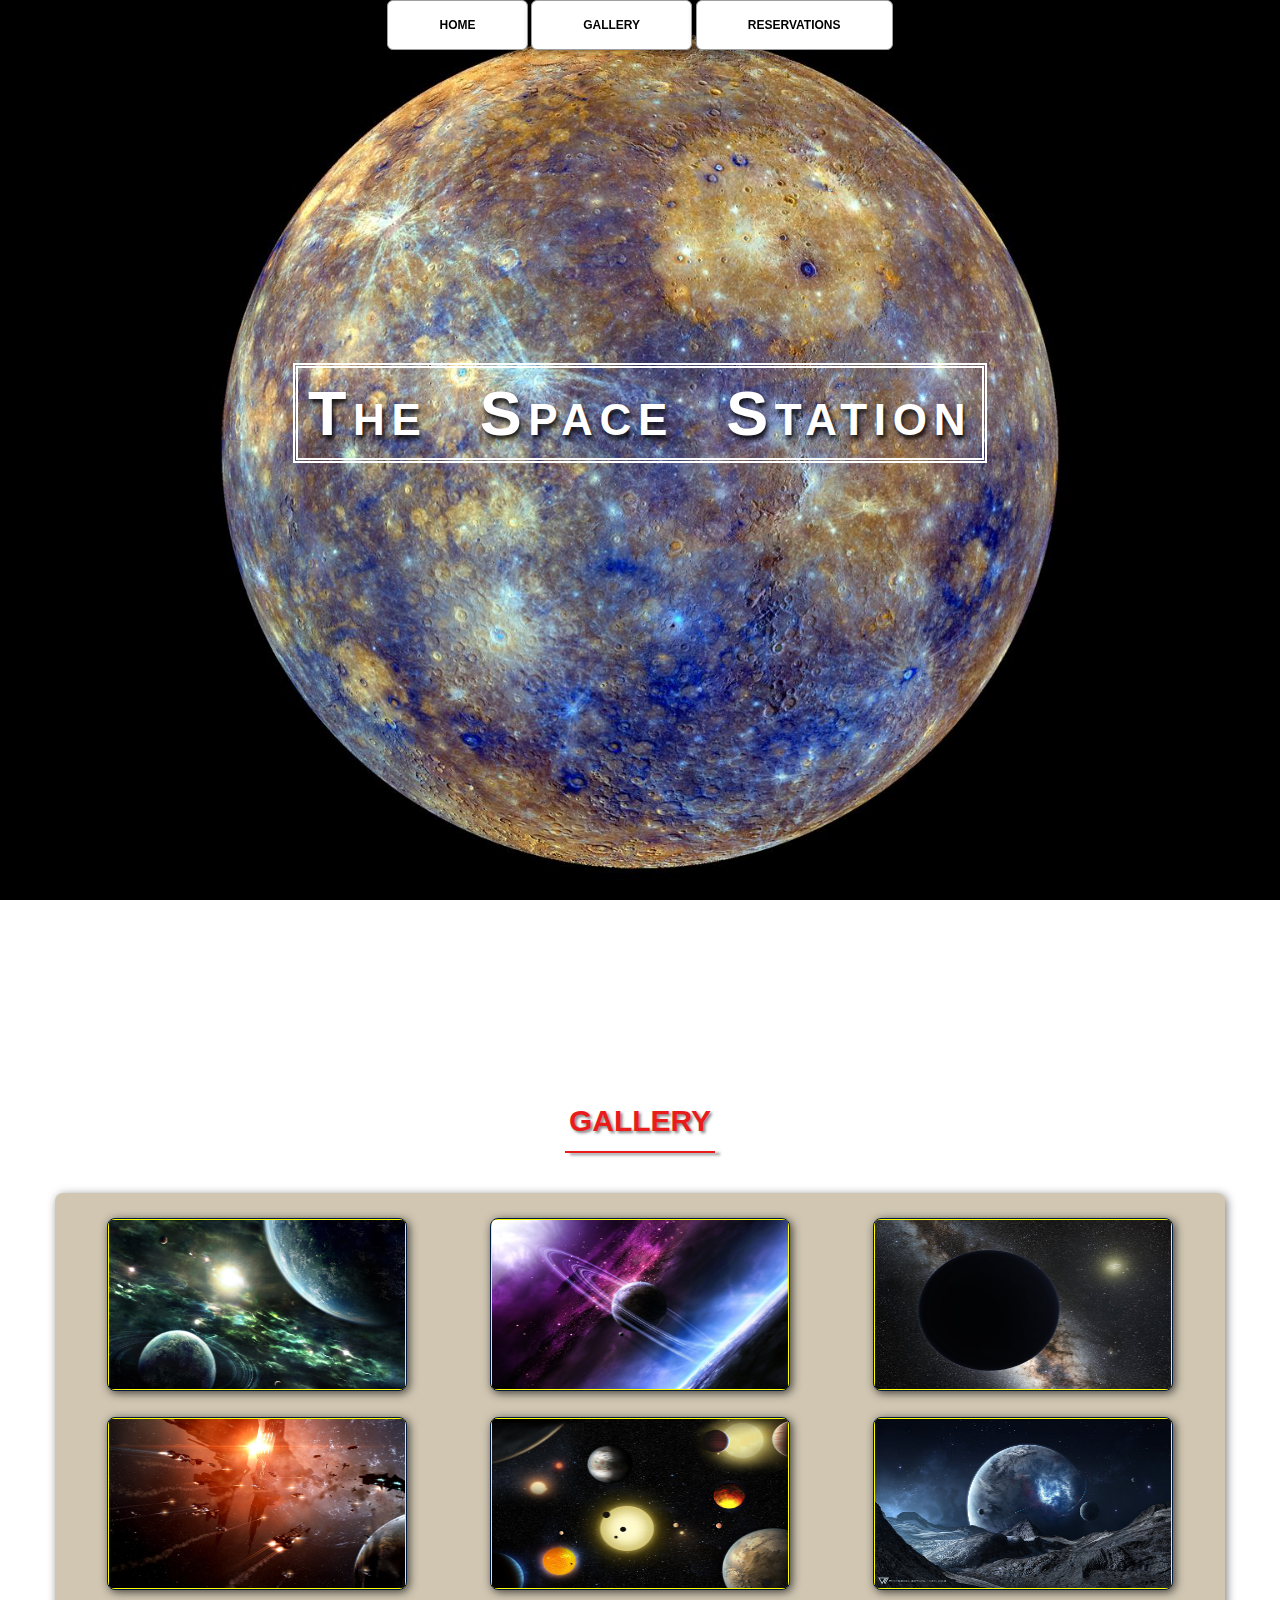
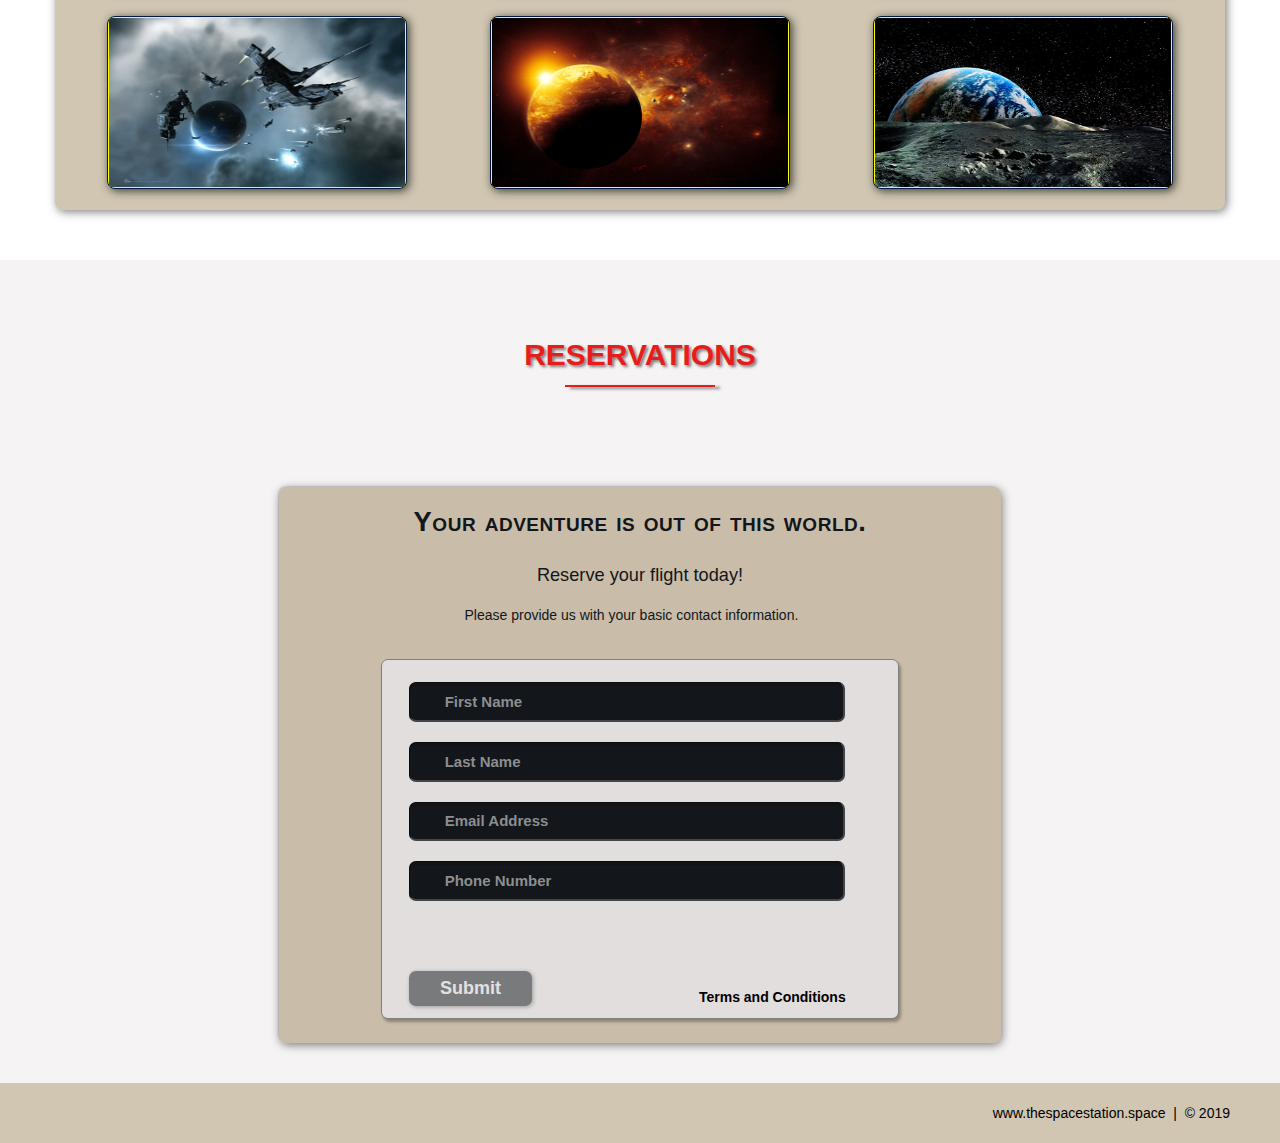
<file: HTML Planet Project/index.html>
<!DOCTYPE html>
<html lang="en">
	<head>
		<meta charset="utf-8">
		<title>The Space Station | Resort</title>
		<link rel="stylesheet" href="./css/shared.css">
		<link rel="stylesheet" href="./css/animations.css">
	</head>
	<body>

		<!-- NAV -->
		<div class="wrap">
			<div class="menu-container">
				<ul class="menu">
					<a href="#home"><li>HOME</li></a>
					<a href="#gallery"><li>GALLERY</li></a>
					<a href="#contact"><li>RESERVATIONS</li></a>
				</ul>
			</div>
		</div>
		<!--END NAV -->
		
		<!--HOME -->
		<div id="home">
			<div class="container">
				<div class="text-center">
					<span class="head-main">The Space Station</span>
				</div>
			</div>
		</div>
		<!--END HOME -->
		
		<!-- GALLERY -->
	   <section id="gallery">
		   <div class="container">
				<h1>Gallery</h1>
				<div class="flex-container">
				
					<!-- PHOTO-CONTAINER 1 -->
					<div class="photo-container">
						<div class="photo">
							<img src="./images/thumb/thumbnail_1.png" alt="">
							<div class="photo-overlay">
								<h3 class="white-head">Click to Enlarge</h3>
								<p>We have several space launches departing daily, book your flight today!</p>
							</div>
						</div>
					</div>
					<!-- END PHOTO-CONTAINER 1 -->
					
					<!-- PHOTO-CONTAINER 2 -->
					<div class="photo-container">
						<div class="photo">
							<img src="./images/thumb/thumbnail_2.png" alt="">
							<div class="photo-overlay">
								<h3 class="white-head">Click to Enlarge</h3>
								<p>We have several space launches departing daily, book your flight today!</p>
							</div>
						</div>
					</div>
					<!-- END PHOTO-CONTAINER 2 -->
					
					<!-- PHOTO-CONTAINER 3 -->
					<div class="photo-container">
						<div class="photo">
							<img src="./images/thumb/thumbnail_3.png" alt="">
							<div class="photo-overlay">
								<h3 class="white-head">Click to Enlarge</h3>
								<p>We have several space launches departing daily, book your flight today!</p>
							</div>
						</div>
					</div>
					<!-- END PHOTO-CONTAINER 3 -->
					
					<!-- PHOTO-CONTAINER 4 -->
					<div class="photo-container">
						<div class="photo">
							<img src="./images/thumb/thumbnail_4.png" alt="">
							<div class="photo-overlay">
								<h3 class="white-head">Click to Enlarge</h3>
								<p>We have several space launches departing daily, book your flight today!</p>
							</div>
						</div>
					</div>
					<!-- END PHOTO-CONTAINER 4 -->
					
					<!-- PHOTO-CONTAINER 5 -->
					<div class="photo-container">
						<div class="photo">
							<img src="./images/thumb/thumbnail_5.png" alt="">
							<div class="photo-overlay">
								<h3 class="white-head">Click to Enlarge</h3>
								<p>We have several space launches departing daily, book your flight today!</p>
							</div>
						</div>
					</div>
					<!-- END PHOTO-CONTAINER 5 -->
					
					<!-- PHOTO-CONTAINER 6 -->
					<div class="photo-container">
						<div class="photo">
							<img src="./images/thumb/thumbnail_6.png" alt="">
							<div class="photo-overlay">
								<h3 class="white-head">Click to Enlarge</h3>
								<p>We have several space launches departing daily, book your flight today!</p>
							</div>
						</div>
					</div>
					<!-- END PHOTO-CONTAINER 6 -->
					
					<!-- PHOTO-CONTAINER 7 -->
					<div class="photo-container">
						<div class="photo">
							<img src="./images/thumb/thumbnail_7.png" alt="">
							<div class="photo-overlay">
								<h3 class="white-head">Click to Enlarge</h3>
								<p>We have several space launches departing daily, book your flight today!</p>
							</div>
						</div>
					</div>
					<!-- END PHOTO-CONTAINER 7 -->
					
					<!-- PHOTO-CONTAINER 8 -->
					<div class="photo-container">
						<div class="photo">
							<img src="./images/thumb/thumbnail_8.png" alt="">
							<div class="photo-overlay">
								<h3 class="white-head">Click to Enlarge</h3>
								<p>We have several space launches departing daily, book your flight today!</p>
							</div>
						</div>
					</div>
					<!-- END PHOTO-CONTAINER 8 -->
					
					<!-- PHOTO-CONTAINER 9 -->
					<div class="photo-container">
						<div class="photo">
							<img src="./images/thumb/thumbnail_9.png" alt="">
							<div class="photo-overlay">
								<h3 class="white-head">Click to Enlarge</h3>
								<p>We have several space launches departing daily, book your flight today!</p>
							</div>
						</div>
					</div>
					<!-- END PHOTO-CONTAINER 9 -->
					
				</div>
		   </div>
	   </section>
		<!-- END GALLERY -->
					
		<!-- RSVP -->
		<section id="contact">
			<div class="container">
				<div class="heading-padding">
					<h1 class="heading-padding">Reservations</h1>
					<div class="reservation">
						<h2><span>Your adventure is out of this world.</span>
							<br />Reserve your flight today!
						</h2>
						<p class="rsvp-text">
							Please provide us with your basic contact information.              
						</p>
						<div class="form-rsvp">
							<form action="" method="post">
								<input class="rsvp" type="text" value="First Name">
								<input class="rsvp" type="text" value="Last Name">
								<input class="rsvp" type="text" value="Email Address">
								<input class="rsvp" type="text" value="Phone Number">
								<div class="form-spacer">
									<label class="terms">Terms and Conditions</label>
								</div>
								<div class="submit">
									<input type="submit" value="Submit">
								</div>
							</form>
						</div>
					</div>
				</div>
			</div>
		</section>
		<!--END RSVP -->

		<!-- FOOTER -->
		<div id="footer">
			www.thespacestation.space &nbsp;|&nbsp; &copy; 2019
		</div>
		<!-- END FOOTER -->
		
	</body>
</html>
</file>
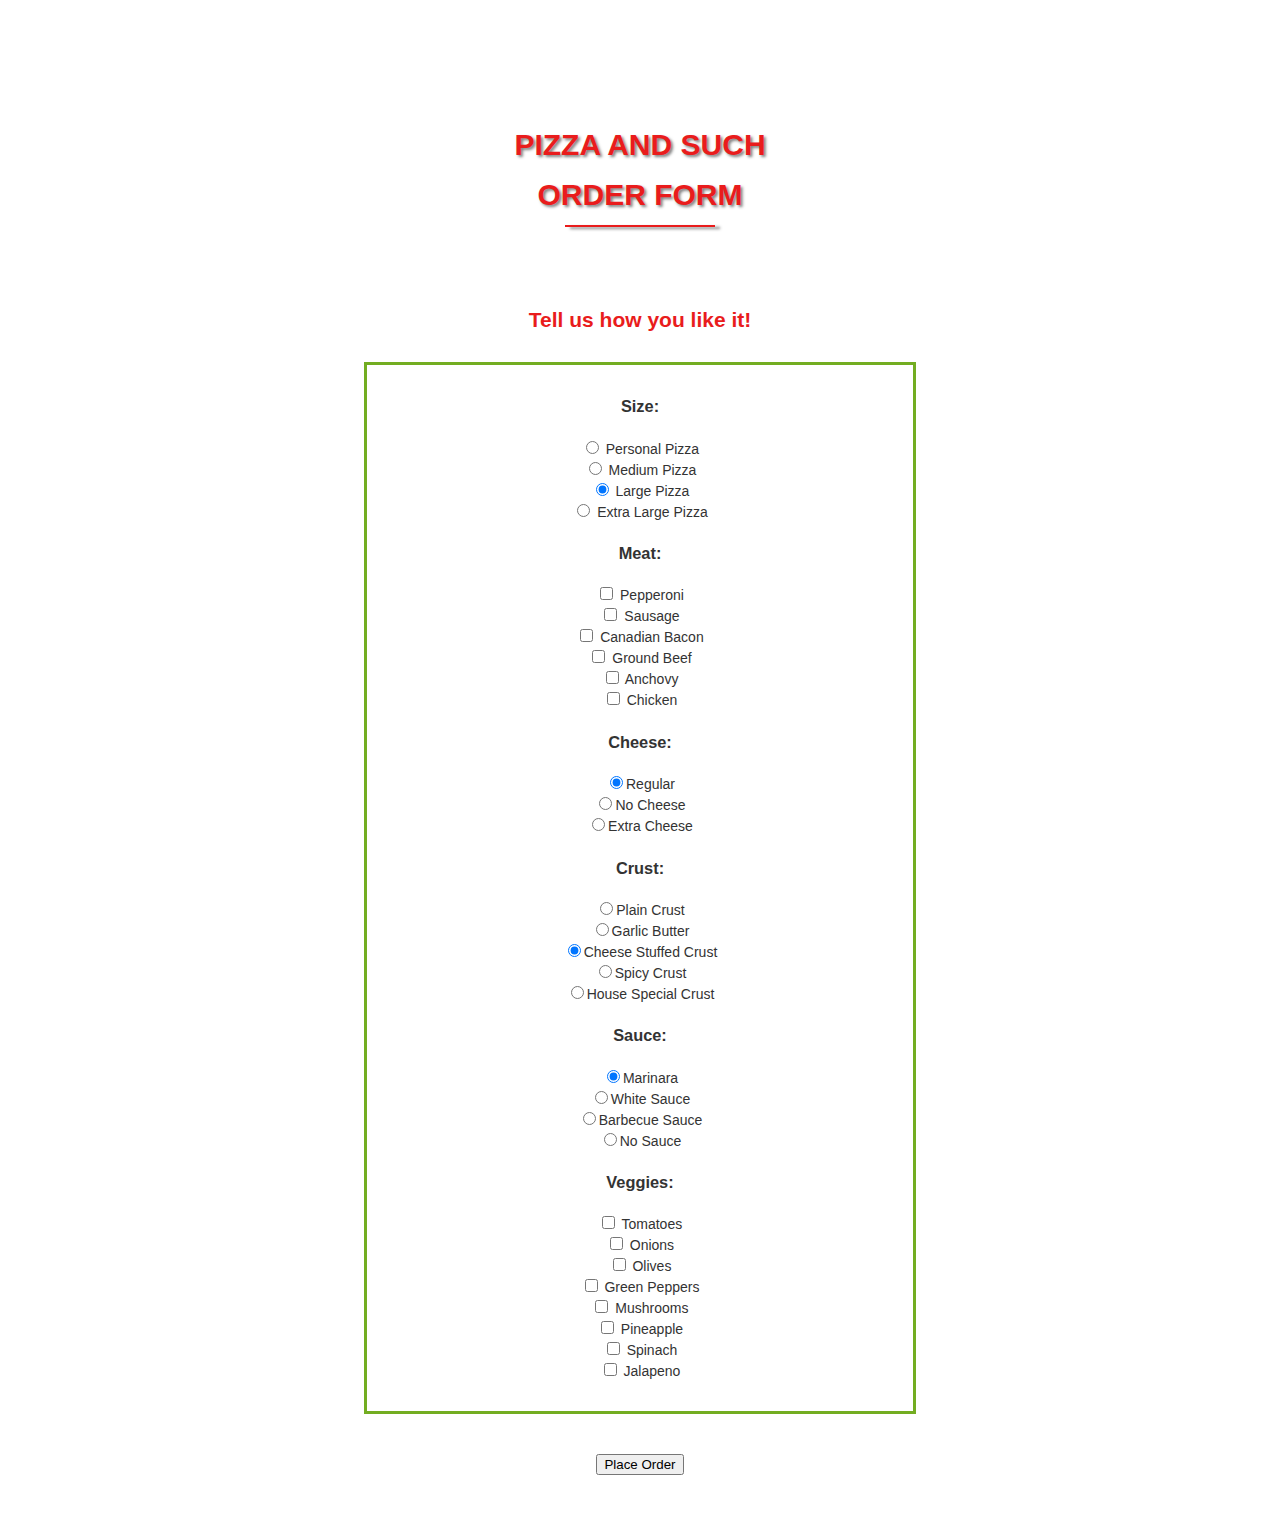
<file: Javascript Pizza Ordering Project/Index.html>
<!DOCTYPE html>
<html lang="en">
	<head>
		<meta charset="utf-8">
		<title>Pizzas and Such | Order Now</title>
		<link rel="stylesheet" href="./css/shared.css">
		<link rel="stylesheet" href="./css/animations.css">
		<script src="./js/final_drill_basic.js"></script>
	</head>
	<body>
	<!-- ORDER FORM -->
		<section id="order-form">
			<div class="container">

					<h1 class="">Pizza and Such <br> Order Form</h1>
					<div class="order">
						<h2><span>Tell us how you like it!</span></h2>
						
						<div class="center">
						
						<!-- SIZE -->
							<div>									
								<h3>Size:</h3>
								<input class="size" type="radio" name="Size" value="Personal Pizza"> Personal Pizza<br>
								<input class="size" type="radio" name="Size" value="Medium Pizza"> Medium Pizza<br>
								<input class="size" type="radio" name="Size" value="Large Pizza" checked> Large Pizza<br>
								<input class="size" type="radio" name="Size" value="Extra Large Pizza"> Extra Large Pizza<br>
							</div>	
						<!-- END SIZE -->
								
						<!-- START MEAT TOPPINGS -->
							<div>
								<h3>Meat:</h3>
								<input class="meats" type="checkbox" name="Meat" value="Pepperoni"> Pepperoni<br>
								<input class="meats" type="checkbox" name="Meat" value="Sausage"> Sausage <br>
								<input class="meats" type="checkbox" name="Meat" value="Canadian Bacon"> Canadian Bacon<br> 
								<input class="meats" type="checkbox" name="Meat" value="Ground Beef"> Ground Beef<br>
								<input class="meats" type="checkbox" name="Meat" value="Anchovy"> Anchovy<br>
								<input class="meats" type="checkbox" name="Meat" value="Chicken"> Chicken<br>
							</div>
							
								
						<!-- END MEAT TOPPINGS -->
								
						<!-- CHEESE -->
							<div>	
								<h3>Cheese:</h3>
								<input class="cheese" type="radio" name="cheese" value="Regular" checked>Regular <br>
								<input class="cheese" type="radio" name="cheese" value="No Cheese">No Cheese <br>
								<input class="cheese" type="radio" name="cheese" value="Extra Cheese + $3.00">Extra Cheese <br>
								
							</div>	
						<!-- END CHEESE -->	
								
						<!-- CRUST -->
							<div>	
								<h3>Crust:</h3>
								<input class="crust" type="radio" name="crust" id="crust" value="Plain Crust">Plain Crust <br>
								<input class="crust" type="radio" name="crust" id="crust" value="Garlic Butter">Garlic Butter <br>
								<input class="crust" type="radio" name="crust" id="crust" value="Cheese Stuffed Crust + $3.00" checked>Cheese Stuffed Crust <br>
								<input class="crust" type="radio" name="crust" id="crust" value="Spicy Crust">Spicy Crust <br>
								<input class="crust" type="radio" name="crust" id="crust" value="House Special Crust">House Special Crust <br>

							</div>	
						<!-- END CRUST -->	
								
						<!-- SAUCE -->
							<div>	
								<h3>Sauce:</h3>
								<input class="sauce" type="radio" name="sauce" value="Marinara" checked>Marinara<br>
								<input class="sauce" type="radio" name="sauce" value="White Sauce">White Sauce<br>
								<input class="sauce" type="radio" name="sauce" value="Barbecue Sauce">Barbecue Sauce<br>
								<input class="sauce" type="radio" name="sauce" value="No Sauce">No Sauce<br>
																
							</div>	
								<!-- END SAUCE -->
								
								<!-- START VEGGIE TOPPINGS -->
							<div>
								<h3>Veggies:</h3>
								<input class="veggies" type="checkbox" name="veggies" value="Tomatoes"> Tomatoes<br>
								<input class="veggies" type="checkbox" name="veggies" value="Onions"> Onions <br>
								<input class="veggies" type="checkbox" name="veggies" value="Olives"> Olives<br> 
								<input class="veggies" type="checkbox" name="veggies" value="Green Peppers"> Green Peppers<br>
								<input class="veggies" type="checkbox" name="veggies" value="Mushrooms"> Mushrooms<br>
								<input class="veggies" type="checkbox" name="veggies" value="Pineapple"> Pineapple<br>
								<input class="veggies" type="checkbox" name="veggies" value="Spinach"> Spinach<br>
								<input class="veggies" type="checkbox" name="veggies" value="Jalapeno"> Jalapeno<br>
							</div>
								<br>
								<!-- END VEGGIE TOPPINGS -->
							
						</div>
						<br>
						<br>
						<input id="btnOrder" type="button" onclick="getReceipt()" 
							value="Place Order">
						</form>
							
						<div id="cart">
							<div id="showText"></div>
							<div id="totalPrice"></div>
						</div>
					</div>
					<br>
					<br>
				
			</div>
		</section>
		<!--END ORDER FORM -->
		
	</body>
	</html>
</file>
<file: HTML Planet Project/css/shared.css>
﻿/*================================================
    Authour: Daniel Christie
    checkoutmy.space
==================================================
    GENERIC STYLES
==================================================*/
html {
	font-family: sans-serif;
	font-size: 62.5%;
	-webkit-tap-highlight-color: rgba(0, 0, 0, 0);
	-webkit-text-size-adjust: 100%;
	-ms-text-size-adjust: 100%;
}

body {
    font-size: 14px;
	margin: 0;
	font-family: "Helvetica Neue", Helvetica, Arial, sans-serif;
	line-height: 1.42857143;
	color: #333;
	background-color: #fff;
}

footer,
nav {
  display: block;
}

h1, h2, h3, h4, h5, h6 {
    font-family: 'Open Sans', sans-serif;
}

h1 {
    line-height: 50px;
    font-weight: 900;
    font-size: 30px;
    text-transform: uppercase;
    text-align: center;
    color: #E91C1C;
	text-shadow: 2px 2px 3px rgba(0,0,0,0.5);
}

h1::after {  /* This is the underline */
	display: block;
	content: "";
	height: 2px;
	width: 150px;
	background: #E91C1C;
	margin: 5px auto 40px;
	box-shadow: 5px 2px 3px rgba(0,0,0,0.5);
}

h2 {
    line-height: 50px;
    color: #E91C1C;
}

h3 {
    line-height: 30px;
    padding-bottom: 20px;
}

h4 {
	padding-top: 25px;
	line-height: 40px;
	padding-bottom: 0px;
	font-size: 22px;
	font-weight: 900;
}

p {
    font-weight: 300;
    line-height: 30px;
    padding-bottom: 15px;
}

.text-center {
    text-align: center;
}

.heading-padding {
    padding-bottom: 40px;
}

section {
    padding-top: 50px;
    margin-top: 50px;
}

.navbar {
	height: 105px;
	max-height: 340px;
	display: block;
}

.container {
  padding-right: 15px;
  padding-left: 15px;
  margin-right: auto;
  margin-left: auto;
}

.container-fluid {
  padding-right: 15px;
  padding-left: 15px;
  margin-right: auto;
  margin-left: auto;
}
.row {
  margin-right: -15px;
  margin-left: -15px;
}

.clearfix:after,
.container:after,
.navbar:after {
	clear: both;
	display: table;
	content: " ";
}

.wrap {
	height: 100%;
	width: 100%;
	position: absolute;
	/* This ensures that the images cannot 
	   render outside of their container 
	   without forcing any scrollbars*/
	overflow: hidden;
	top: 0;
	left: 0;
	text-align: center;
}

.menu-container {
	max-height: 340px;
	margin: 0% auto;
	content: " ";
	/* top: 0;
	left: 0; */
	/* position: absolute; */ /* to the top edge of the screen */
	width: 100%;
	position: fixed;
	z-index: 100;
	/*background-color: rgba(255, 255, 255, 0.5);*/
}

/*=======================================
  HOME SECTION STYLES
  =======================================*/
#home {
	background: url(../images/planets.jpg) no-repeat 50% 50%;
	background-attachment: fixed;
	-webkit-background-size: cover;
	-moz-background-size: cover;
	-o-background-size: cover;
	background-size: cover;
	width: 100%;
	display: block;
	height: auto;
	padding-top: 350px; /* This is spacer before the Main title Logo */
	padding-bottom: 500px; /* This is spacer after the Main title Logo */
	color: #fff;
}

.head-main {
	text-shadow: 2px 4px 5px rgba(0, 0, 0, 0.9);
	font-variant: small-caps;
	color: #fff;
	letter-spacing: 5pt;
	word-spacing: 21pt;
	font-size: 4.5em;
	text-align: left;
	font-family: impact, sans-serif;
	line-height: 2;
    font-weight: 900;
    border: 5px double #fff;
    padding: 10px;
}

.head-sub-main {
    font-size: 23px ;
    font-weight: 500;
    padding: 50px 20px 10px 20px;
	text-transform: uppercase;  
}

.head-last {
    font-size: 18px ;
    font-weight: 900;
    padding: 5px 20px 20px 20px;
    border: 1px dotted #fff;
    padding: 5px;
}

/*=======================================
  Contact STYLES
  =======================================*/
.flex-container {
    display: -webkit-flex;
    display: flex;
	flex-wrap: wrap;
	padding: 10px;
	border-radius: 8px;
	margin: 0px auto;
	background-color: rgba(100,65,0,.3);
	box-shadow: 2px 2px 10px 0 rgba(0,0,0,0.5);
}

#contact {
     background-color: #f5f3f3;
}

.reservation {
	width: 60%;
	padding: 10px;
	border-radius: 8px;
	margin: 0px auto;
	background-color: rgba(100,65,0,.3);
	box-shadow: -1px -1px 1px 0 rgba(0,0,0,0.1), 1px 2px 10px 0 rgba(0,0,0,0.5);
}

.reservation h2 {
	width: 70%;
	text-align: center;
	margin: 0 auto;
	color: #13161B;
	font-weight: 500;
	font-size: 1.3em;
	letter-spacing: 0pt;
	word-spacing: 0pt;
}

.reservation h2 span {
	width: 70%;
	text-align: center;
	margin: 0 auto;
	color: #13161B;
	font-weight: 900;
	font-size: 1.5em;
	font-variant: small-caps;
	letter-spacing: .4pt;
	word-spacing: .3pt;
}

.reservation p {
	color: #13161B;
	width: 50%;
	margin: 0 auto;
}

.reservation form {
	font-size: 15px;
    outline: none;
    font-weight: 600;
    color: #8D8E8F;
    padding: 12px 12px;
    width: 70%;
    border: 1px solid #808080;
    margin: 2% auto;
    border-radius: 7px;
    background: rgb(227,222,222);
    box-shadow: 2px 3px 3px 0px rgba(0, 0, 0, 0.3);
    font-family: 'Raleway', sans-serif;
}

.reservation input[type="text"] {
	font-size: 15px;
	outline: none;
	font-weight: 600;
	color: #8D8E8F;
	padding: 2% 1% 2% 7%;
	width: 80%;
	border-top: 1px solid #090B0D;
	border-right: 2px solid #424549;
	border-bottom: 2px solid #424549;
	border-left: 1px solid #090B0D;
	margin: 10px 1em;
	border-radius: 7px;
	background: #13161B;
	box-shadow: inset 0px 3px 0px 0px rgba(5, 5, 5, 0.15);
	font-family: 'Raleway', sans-serif;
}

.reservation input[type="text"]:hover {
	box-shadow: 0 0 18px rgba(100,65,0,.8);
}

.form-spacer {
	padding: 30px 39px;
}

.terms {
	margin: 30px 1px 0 0 ;
}

.terms {
	margin-top: 13%;
	padding-left: 52px;
	font-size: 14px;
	line-height: 5px;
	color: #000;
	cursor: pointer;
	font-family: 'Raleway', sans-serif;
	font-weight: 600;
}

.terms:hover {
	color: orange;
	text-decoration: underline;
}

.terms {
	position: relative;
	display: inline;
	float: right;
}

.submit input[type="submit"] {
	color: rgb(225,225,225);
	cursor: pointer;
	border: none;
	font-weight: 900;
	outline: none;
	text-align: center;
	font-family: 'Raleway', sans-serif;
	margin: 0px 3%;
	padding: 7px 0px;
	width: 25%;
	font-size: 18px;
	transition: border-color 0.3s color 0.3s background-color 0.3s;
	border-radius: 7px;
	background-color: #797a7b;
	box-shadow: 1px 1px 4px 0 rgba(0,0,0,0.3);
}

.submit input[type="submit"]:hover {
	color: #000;
	background-color: #8D8E8F;
	box-shadow: inset 1px 2px 15px 0 rgba(0,0,0,0.5);
}

/*=======================================
  FOOTER STYLES
  =======================================*/
#footer {
    background-color: rgba(100,65,0,.3);
    color: #000;
	text-shadow: 2px 2px 8px 0;
    padding: 20px 50px 20px 50px;
    text-align: right;
}

/*=======================================
  @MEDIA QUERIES
  =======================================*/
@media all and (max-width:640px) and (min-width:381px) {
    .head-main { 
        font-size: 28px ;
    }
}
@media all and (max-width:381px) and (min-width:200px) {
    .head-main { 
        font-size: 24px ;
    }
}

@media (min-width: 768px) {
  .container {
    width: 750px;
  }
}
@media (min-width: 992px) {
  .container {
    width: 970px;
  }
}
@media (min-width: 1200px) {
  .container {
    width: 1170px;
  }
}
</file>
<file: HTML Planet Project/css/animations.css>
/*=======================================
  MENU SECTION ANIMATION
  =======================================*/

.menu {
	color: #f00;
	font: bold 12px/18px sans-serif;
	text-align: center;
	display: inline;
	margin: 0% auto;
	padding: 0;
	list-style: none;
	text-decoration: none;
}

.menu li {
	color: #000;
	background-color: rgba(255, 255, 255, 1);
	display: inline-block;
	margin: 0% auto;
	position: relative;
	padding: 15px 4%;
	border: 1px solid #9D9FA2;
	box-shadow: 2px 2px 10px 0 rgba(0,0,0,0.5);
	border-radius: 6px;
	/*background-color: #052136;*/
	cursor: pointer;
	transition-property: background;
	transition-duration: .4s;
	transition-delay: 0s;
	transition-timing-function: ease-in-out;
}

.menu li:hover {
	color: #f00;
	background-color: rgba(100,65,0,.3);
}

/*=======================================
  GALLERY SECTION ANIMATION
  =======================================*/
.photo {
	position: relative;
	line-height: 0;
	margin-bottom: 2em;
	overflow: hidden;
	border-radius: 8px;
	padding:1px;
	border:1px solid #021a40;
	background-color: #ff0;
	box-shadow: 2px 2px 10px 0 rgba(0,0,0,0.7);
}

.photo-container {
	text-align: center;
	margin: 15px auto;
	width: 300px;
    height: 169px;
}

.photo-container img {
 	max-width: 100%;
	width: 300px;
	height: 169px;
}

.photo-overlay {
	color: #fff;
	position: absolute;
	top: 0;
	right: 0;
	bottom: 0; 
	left: 0;
	padding-left: 20px;
	padding-right: 20px;
	justify-content: center; /* For centering text inside .photo-overlay */
	align-items: center;
	background: rgba(0,0,0, .5);
}

.white-head {
	color: #C9BDAA;
	margin-top: 5%;
}

/* ================================= 
  Photo Overlay Transitions
==================================== */

.photo-overlay {
	opacity: 0;
	transition: opacity .5s;
	border-radius: 10px;
	cursor: pointer;
}
.photo-overlay:hover {
	opacity: 1;
}

.photo img {
	transition: transform .5s;
	transform-origin: 50% 50%;
}

.photo:hover img {
	transform: scale(1.1);
}
</file>
<file: Javascript Pizza Ordering Project/css/shared.css>
﻿/*================================================
    Authour: Daniel Christie
    checkoutmy.space
==================================================
    GENERIC STYLES
==================================================*/
html {
	font-family: sans-serif;
	font-size: 62.5%;
	-webkit-tap-highlight-color: rgba(0, 0, 0, 0);
	-webkit-text-size-adjust: 100%;
	-ms-text-size-adjust: 100%;
}

body {
    font-size: 14px;
	margin: 0;
	font-family: "Helvetica Neue", Helvetica, Arial, sans-serif;
	line-height: 1.42857143;
	color: #333;
	background-color: #fff;
}

footer,
nav {
  display: block;
}

h1, h2, h3, h4, h5, h6 {
    font-family: 'Open Sans', sans-serif;
}

h1 {
    line-height: 50px;
    font-weight: 900;
    font-size: 30px;
    text-transform: uppercase;
    text-align: center;
    color: #E91C1C;
	text-shadow: 2px 2px 3px rgba(0,0,0,0.5);
}

h1::after {  /* This is the underline */
	display: block;
	content: "";
	height: 2px;
	width: 150px;
	background: #E91C1C;
	margin: 5px auto 40px;
	box-shadow: 5px 2px 3px rgba(0,0,0,0.5);
}

h2 {
    line-height: 50px;
    color: #E91C1C;
}

h3 {
    line-height: 30px;
    padding-bottom: None;
}

h4 {
	padding-top: 25px;
	line-height: 40px;
	padding-bottom: 0px;
	font-size: 22px;
}

p {
    font-weight: 300;
    line-height: 30px;
    padding-bottom: 5px;
}

.text-center {
    text-align: center;
}

.heading-padding {
    padding-bottom: 40px;
}

section {
    padding-top: 50px;
    margin-top: 50px;
}

.navbar {
	height: 105px;
	max-height: 340px;
	display: block;
}

.container {
  padding-right: 15px;
  padding-left: 15px;
  margin-right: auto;
  margin-left: auto;
}

.container-fluid {
  padding-right: 15px;
  padding-left: 15px;
  margin-right: auto;
  margin-left: auto;
}
.row {
  margin-right: -15px;
  margin-left: -15px;
}

.clearfix:after,
.container:after,
.navbar:after {
	clear: both;
	display: table;
	content: " ";
}

.wrap {
	height: 100%;
	width: 100%;
	position: absolute;
	/* This ensures that the images cannot 
	   render outside of their container 
	   without forcing any scrollbars*/
	overflow: hidden;
	top: 0;
	left: 0;
	text-align: center;
}

.menu-container {
	max-height: 340px;
	margin: 0% auto;
	content: " ";
	/* top: 0;
	left: 0; */
	/* position: absolute; */ /* to the top edge of the screen */
	width: 100%;
	position: fixed;
	z-index: 100;
	/*background-color: rgba(255, 255, 255, 0.5);*/
}

/*=======================================
  HOME SECTION STYLES
  =======================================*/
#home {
	background: url(../images/planets.jpg) no-repeat 50% 50%;
	background-attachment: fixed;
	-webkit-background-size: cover;
	-moz-background-size: cover;
	-o-background-size: cover;
	background-size: cover;
	width: 100%;
	display: block;
	height: auto;
	padding-top: 350px; /* This is spacer before the Main title Logo */
	padding-bottom: 500px; /* This is spacer after the Main title Logo */
	color: #fff;
}

.head-main {
	text-shadow: 2px 4px 5px rgba(0, 0, 0, 0.9);
	font-variant: small-caps;
	color: #fff;
	letter-spacing: 5pt;
	word-spacing: 21pt;
	font-size: 4.5em;
	text-align: left;
	font-family: impact, sans-serif;
	line-height: 2;
    font-weight: 900;
    border: 5px double #fff;
    padding: 10px;
}

.head-sub-main {
    font-size: 23px ;
    font-weight: 500;
    padding: 50px 20px 10px 20px;
	text-transform: uppercase;  
}

.head-last {
    font-size: 18px ;
    font-weight: 900;
    padding: 5px 20px 20px 20px;
    border: 1px dotted #fff;
    padding: 5px;
}

/*=======================================
  Contact STYLES
  =======================================*/
.flex-container {
    display: -webkit-flex;
    display: flex;
	flex-wrap: wrap;
	padding: 10px;
	border-radius: 8px;
	margin: 0px auto;
	background-color: rgba(100,65,0,.3);
	box-shadow: 2px 2px 10px 0 rgba(0,0,0,0.5);
}

#contact {
     background-color: #f5f3f3;
}

.reservation {
	width: 60%;
	padding: 10px;
	border-radius: 8px;
	margin: 0px auto;
	background-color: rgba(100,65,0,.3);
	box-shadow: -1px -1px 1px 0 rgba(0,0,0,0.1), 1px 2px 10px 0 rgba(0,0,0,0.5);
}

.reservation h2 {
	width: 70%;
	text-align: center;
	margin: 0 auto;
	color: #13161B;
	font-weight: 500;
	font-size: 1.3em;
	letter-spacing: 0pt;
	word-spacing: 0pt;
}

.reservation h2 span {
	width: 70%;
	text-align: center;
	margin: 0 auto;
	color: #13161B;
	font-weight: 900;
	font-size: 1.5em;
	font-variant: small-caps;
	letter-spacing: .4pt;
	word-spacing: .3pt;
}

.reservation p {
	color: #13161B;
	width: 50%;
	margin: 0 auto;
}

.reservation form {
	font-size: 15px;
    outline: none;
    font-weight: 600;
    color: #8D8E8F;
    padding: 12px 12px;
    width: 70%;
    border: 1px solid #808080;
    margin: 2% auto;
    border-radius: 7px;
    background: rgb(227,222,222);
    box-shadow: 2px 3px 3px 0px rgba(0, 0, 0, 0.3);
    font-family: 'Raleway', sans-serif;
}

.reservation input[type="text"] {
	font-size: 15px;
	outline: none;
	font-weight: 600;
	color: #8D8E8F;
	padding: 2% 1% 2% 7%;
	width: 80%;
	border-top: 1px solid #090B0D;
	border-right: 2px solid #424549;
	border-bottom: 2px solid #424549;
	border-left: 1px solid #090B0D;
	margin: 10px 1em;
	border-radius: 7px;
	background: #13161B;
	box-shadow: inset 0px 3px 0px 0px rgba(5, 5, 5, 0.15);
	font-family: 'Raleway', sans-serif;
}

.reservation input[type="text"]:hover {
	box-shadow: 0 0 18px rgba(100,65,0,.8);
}

.form-spacer {
	padding: 30px 39px;
}

.terms {
	margin: 30px 1px 0 0 ;
}

.terms {
	margin-top: 13%;
	padding-left: 52px;
	font-size: 14px;
	line-height: 5px;
	color: #000;
	cursor: pointer;
	font-family: 'Raleway', sans-serif;
	font-weight: 600;
}

.terms:hover {
	color: orange;
	text-decoration: underline;
}

.terms {
	position: relative;
	display: inline;
	float: right;
}

.submit input[type="submit"] {
	color: rgb(225,225,225);
	cursor: pointer;
	border: none;
	font-weight: 900;
	outline: none;
	text-align: center;
	font-family: 'Raleway', sans-serif;
	margin: 0px 3%;
	padding: 7px 0px;
	width: 25%;
	font-size: 18px;
	transition: border-color 0.3s color 0.3s background-color 0.3s;
	border-radius: 7px;
	background-color: #797a7b;
	box-shadow: 1px 1px 4px 0 rgba(0,0,0,0.3);
}

.submit input[type="submit"]:hover {
	color: #000;
	background-color: #8D8E8F;
	box-shadow: inset 1px 2px 15px 0 rgba(0,0,0,0.5);
}

/*=======================================
  FOOTER STYLES
  =======================================*/
#footer {
    background-color: rgba(100,65,0,.3);
    color: #000;
	text-shadow: 2px 2px 8px 0;
    padding: 20px 50px 20px 50px;
    text-align: right;
}

/*=======================================
  @MEDIA QUERIES
  =======================================*/
@media all and (max-width:640px) and (min-width:381px) {
    .head-main { 
        font-size: 28px ;
    }
}
@media all and (max-width:381px) and (min-width:200px) {
    .head-main { 
        font-size: 24px ;
    }
}

@media (min-width: 768px) {
  .container {
    width: 750px;
  }
}
@media (min-width: 992px) {
  .container {
    width: 970px;
  }
}
@media (min-width: 1200px) {
  .container {
    width: 1170px;
  }
}
</file>
<file: Javascript Pizza Ordering Project/css/animations.css>
/*=======================================
  MENU SECTION ANIMATION
  =======================================*/

.menu {
	color: #f00;
	font: bold 12px/18px sans-serif;
	text-align: center;
	display: inline;
	margin: 0% auto;
	padding: 0;
	list-style: none;
	text-decoration: none;
}

.menu li {
	color: #000;
	background-color: rgba(255, 255, 255, 1);
	display: inline-block;
	margin: 0% auto;
	position: relative;
	padding: 15px 4%;
	border: 1px solid #9D9FA2;
	box-shadow: 2px 2px 10px 0 rgba(0,0,0,0.5);
	border-radius: 6px;
	/*background-color: #052136;*/
	cursor: pointer;
	transition-property: background;
	transition-duration: .4s;
	transition-delay: 0s;
	transition-timing-function: ease-in-out;
}

.menu li:hover {
	color: #f00;
	background-color: rgba(100,65,0,.3);
}

/*=======================================
  GALLERY SECTION ANIMATION
  =======================================*/
.photo {
	position: relative;
	line-height: 0;
	margin-bottom: 2em;
	overflow: hidden;
	border-radius: 8px;
	padding:1px;
	border:1px solid #021a40;
	background-color: #ff0;
	box-shadow: 2px 2px 10px 0 rgba(0,0,0,0.7);
}

.photo-container {
	text-align: center;
	margin: 15px auto;
	width: 300px;
    height: 169px;
}

.photo-container img {
 	max-width: 100%;
	width: 300px;
	height: 169px;
}

.photo-overlay {
	color: #fff;
	position: absolute;
	top: 0;
	right: 0;
	bottom: 0; 
	left: 0;
	padding-left: 20px;
	padding-right: 20px;
	justify-content: center; /* For centering text inside .photo-overlay */
	align-items: center;
	background: rgba(0,0,0, .5);
}

.white-head {
	color: #C9BDAA;
	margin-top: 5%;
}

/* ================================= 
  Photo Overlay Transitions
==================================== */

.photo-overlay {
	opacity: 0;
	transition: opacity .5s;
	border-radius: 10px;
	cursor: pointer;
}
.photo-overlay:hover {
	opacity: 1;
}

.photo img {
	transition: transform .5s;
	transform-origin: 50% 50%;
}

.photo:hover img {
	transform: scale(1.1);
}

.center {
	margin: auto;
	width: 60%;
	border: 3px solid #73AD21;
	padding: 10px;
}

.order {
	text-align: center;
	margin: auto;
	width: 75%;
	padding: 10px
}
</file>
